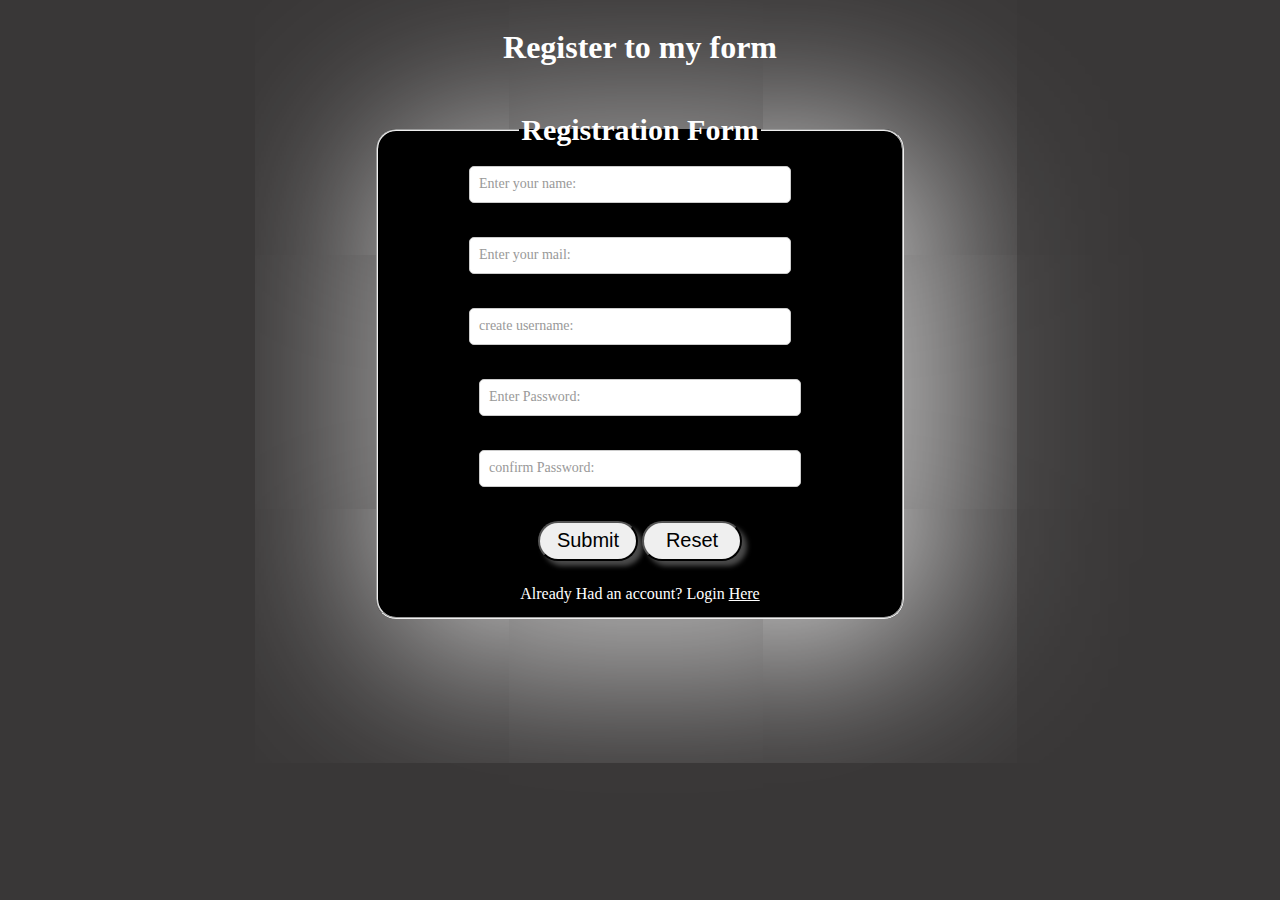
<file: index.html>
<!DOCTYPE html>
<html lang="en">

    <head>
        <meta charset="UTF-8">
        <meta name="viewport" content="width=device-width, initial-scale=1.0">
        <title>My register form</title>
            <link rel="stylesheet" href="./form.css">
            <!-- Fontawsome -->
    <link rel="stylesheet" href="https://cdnjs.cloudflare.com/ajax/libs/font-awesome/6.5.1/css/all.min.css"
    integrity="sha512-DTOQO9RWCH3ppGqcWaEA1BIZOC6xxalwEsw9c2QQeAIftl+Vegovlnee1c9QX4TctnWMn13TZye+giMm8e2LwA=="
    crossorigin="anonymous" referrerpolicy="no-referrer" />
    <!-- Favicon -->
    <link rel="shortcut icon" href="https://encrypted-tbn0.gstatic.com/images?q=tbn:ANd9GcT2icedm__W9kNbscrsqfLjvl7y-E5FUkpnK2vBedXUgv9WqHll1lM3lysMg5-OoeWgK9M&usqp=CAU" type="image/x-icon">
    <link rel="stylesheet" href="./form.css">
    </head>

    <body>
            <h1>Register to my form</h1>
                <fieldset>
                    <legend><h2>Registration Form</h2></legend>
                <form id="regForm" action="">
                    <div class="form-group" style="margin-right: 20px;">
                        <input type="text" id="na" required placeholder=" ">
                        <label for="name"><i class="fa-sharp fa-solid fa-user"></i> Enter your name:</label>
                        <p id="nameError" class="Error"></p>
                      </div><br>
                      <div class="form-group" style="margin-right: 20px;">
                        <input type="email" id="em" required placeholder=" ">
                        <label for="name"><i class="fa-solid fa-envelope"></i> Enter your mail:</label>
                        <p id="emailError" class="Error"></p>
                      </div><br>
                      <div class="form-group">
                        <input type="text" id="un" required placeholder=" " style="margin-right: 20px;">
                        <label for="uname"><i class="fa-solid fa-signature"></i> create username:</label>
                        <p id="userError" class="Error"></p>
                      </div><br>
                      <div class="form-group" >
                        <input type="password" id="pwd" required placeholder=" ">
                        <label for="password"><i class="fa-solid fa-lock"></i> Enter Password:</label><i class="fa-solid fa-eye" id="eye" style="color: white;"></i>
                        <p id="passwordError" class="Error"></p>
                      </div><br>
                      <div class="form-group">
                        <input type="password" id="cpwd" required placeholder=" ">
                        <label for="cpassword"><i class="fa-solid fa-lock"></i> confirm Password: </label><i class="fa-solid fa-eye" id="eyec" style="color: white;"></i>
                        <p id="cpasswordError" class="Error"></p>
                      </div><br>
                      <div>
                        <button type="submit" class="btn">Submit</button> <button type="reset" class="btn">Reset</button>
                      </div>
                      <p class="login">Already Had an  account? Login <a href="./login.html" >Here</a></p>
                </form>
                </fieldset>
            <div id="login">

            </div>
        <script src="./form.js"></script>
    </body>

</html>
</file>
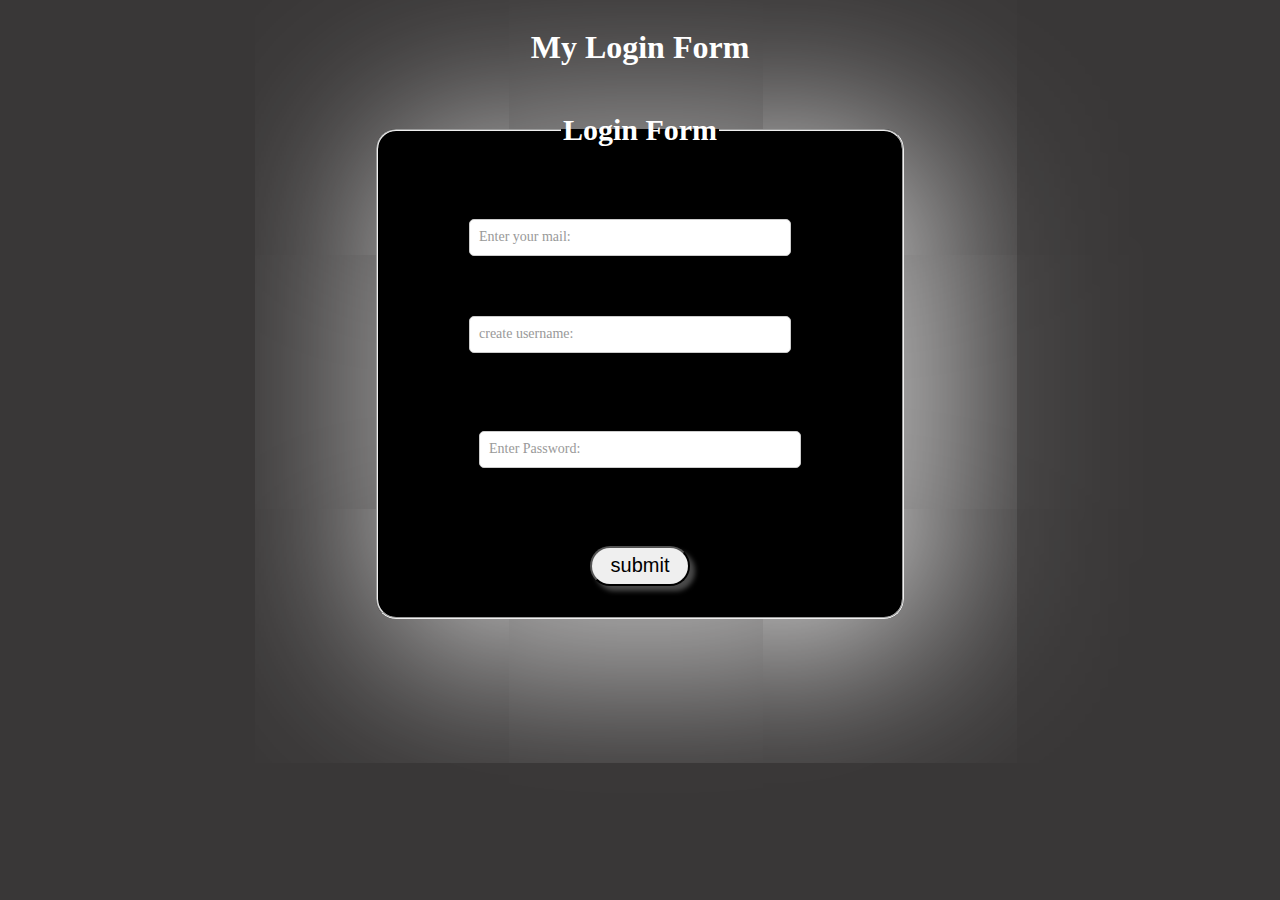
<file: login.html>
<!DOCTYPE html>
<html lang="en">
<head>
    <meta charset="UTF-8">
    <meta name="viewport" content="width=device-width, initial-scale=1.0">
    <title>My login form</title>
    <link rel="shortcut icon" href="https://encrypted-tbn0.gstatic.com/images?q=tbn:ANd9GcT2icedm__W9kNbscrsqfLjvl7y-E5FUkpnK2vBedXUgv9WqHll1lM3lysMg5-OoeWgK9M&usqp=CAU" type="image/x-icon">
    <link rel="stylesheet" href="https://cdnjs.cloudflare.com/ajax/libs/font-awesome/6.5.1/css/all.min.css"
    integrity="sha512-DTOQO9RWCH3ppGqcWaEA1BIZOC6xxalwEsw9c2QQeAIftl+Vegovlnee1c9QX4TctnWMn13TZye+giMm8e2LwA=="
    crossorigin="anonymous" referrerpolicy="no-referrer" />
    <link rel="stylesheet" href="./login.css">
    <style>
        #dashboard{
            display: none;
        }
    </style>
</head>
<body>
    <h1>My Login Form</h1>
    <fieldset>
        <legend> <h2>Login Form</h2></legend>
    <form action="" id="login">
        <div class="form-group" style="margin-top: 20px; margin-right: 20px;">
            <input type="email" id="lem" required placeholder=" ">
            <label for="name"><i class="fa-solid fa-envelope"></i> Enter your mail:</label>
            
          </div>
          <div class="form-group" style="margin-top: 30px; margin-right: 20px;">
            <input type="text" id="lun" required placeholder=" ">
            <label for="uname"><i class="fa-solid fa-signature"></i> create username:</label>
            
          </div><br>
          <div class="form-group">
            <input type="password" id="lpwd" required placeholder=" ">
            <label for="password"><i class="fa-solid fa-lock"></i> Enter Password:</label>
            <i class="fa-solid fa-eye" id="eye" style="color: white;"></i>
            
          </div><br>
        <button>submit</button>
    </form>
    </fieldset>
    <div id="dashboard">
        kshkjxbcmx
    </div>
    <script src="./login.js"></script>
</body>
</html>
</file>
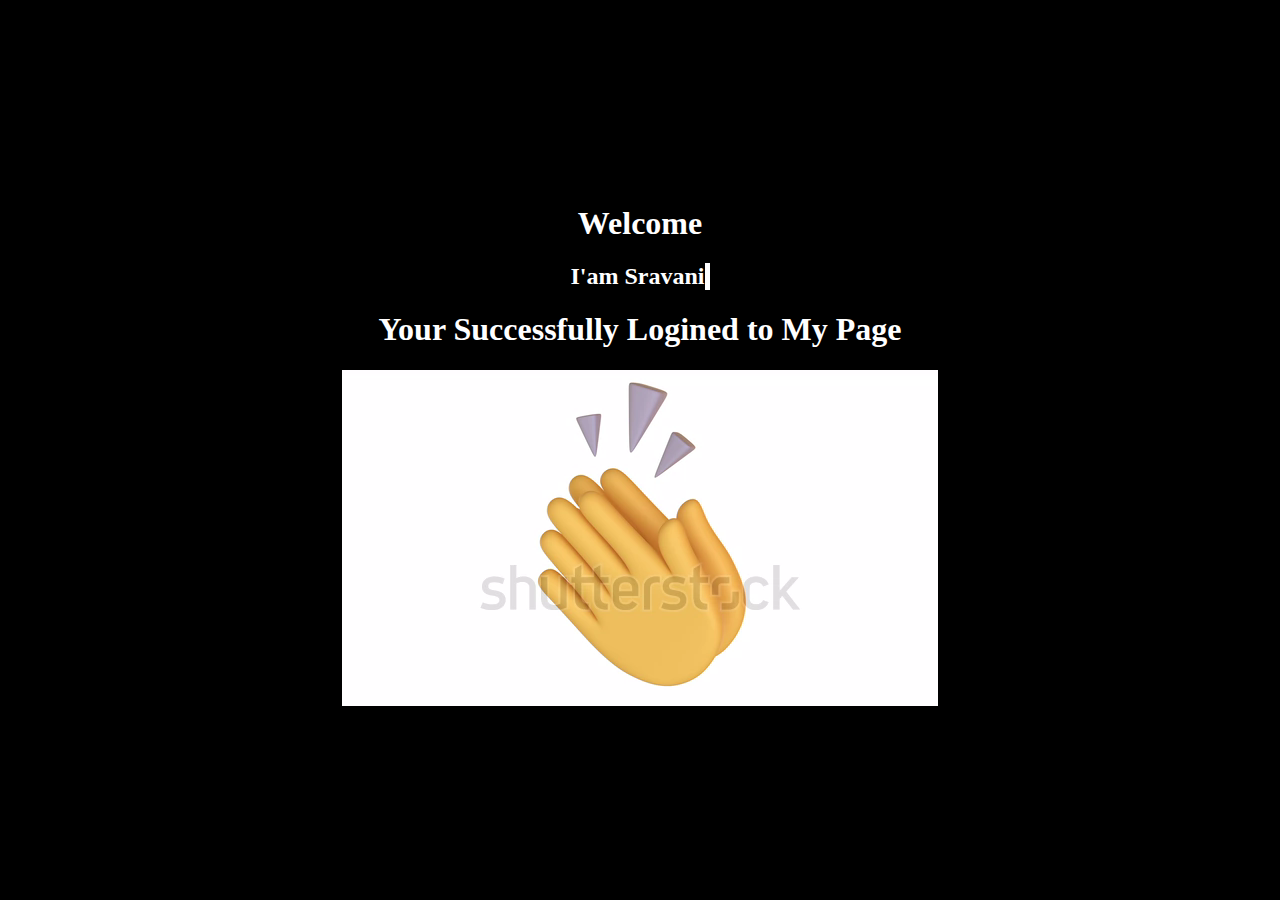
<file: form/message.html>
<!DOCTYPE html>
<html lang="en">
<head>
    <meta charset="UTF-8">
    <meta name="viewport" content="width=device-width, initial-scale=1.0">
    <title>Form Submitted</title>
    <link rel="stylesheet" href="./messsage.css">
    <link rel="shortcut icon" href="https://freepngimg.com/download/gmail/58605-google-angle-symbol-apps-drive-forms-green.png" type="image/x-icon">
</head>
<body>
    <h1>Welcome</h1>
    <h2>I'am Sravani</h2>
    <h1>Your Successfully Logined to My Page</h1>
    <video src="./clappingvideo.webm" autoplay loop></video>
    <audio src="./Clapping Sound Effects (1).mp3" autoplay></audio>
</body>
</html>
</file>
<file: form.css>
body
{
    box-sizing: border-box;
    display: flex;
    flex-direction: column;
    align-items: center;
    background-color: rgb(57, 55, 55);
    color: white;
}
fieldset
{
    border-radius: 20px;
    background-color: black;
    box-shadow: 20px 20px 200px rgb(255, 255, 255);
}
legend
{
    text-align: center;
    font-size: 20px;
}
form
{
    height: 430px;
    width: 500px;
    display: flex;
    flex-direction: column;
    justify-content: center;
    align-items: center;
    gap: 8px;
}
.form-group {
    position: relative;
  }

  /* Styling for the input field */
  input {
    padding: 10px;
    border: 1px solid #ccc;
    border-radius: 5px;
    width: 300px;
  }

  /* Styling for the floating label */
  label {
    position: absolute;
    top: 10px;
    left: 10px;
    font-size: 14px;
    color: #999;
    pointer-events: none;
    transition: 0.2s ease-out;
  }

  /* Styling for the floating label when the input is focused */
  input:focus + label,
  input:not(:placeholder-shown) + label {
    top: -20px;
    left: 10px;
    font-size: 12px;
    color: #ffffff;
  }
  .login a
  {
    color: white;
  }
  .login a:hover
  {
    color: red;
  }
  button
  {
    height: 40px;
    width: 100px;
    border-radius: 20px;
    font-size: 20px;
    box-shadow: 5px 5px 5px rgb(74, 74, 74);
  }
  button:active
  {
    box-shadow: none;
  }
  .Error
{
    display: none;
    color: red;
    font-size: 12px;
}
</file>
<file: login.css>
body
{
    box-sizing: border-box;
    display: flex;
    flex-direction: column;
    justify-content: center;
    align-items: center;
    background-color: rgb(57, 55, 55);
    color: white;
}
fieldset
{
    border-radius: 20px;
    background-color: black;
    box-shadow: 20px 20px 200px rgb(255, 255, 255);
}
legend
{
    text-align: center;
    font-size: 20px;
}
form
{
    height: 430px;
    width: 500px;
    display: flex;
    flex-direction: column;
    justify-content: center;
    align-items: center;
    gap: 30px;
}
.form-group {
    position: relative;
  }

  /* Styling for the input field */
  input {
    padding: 10px;
    border: 1px solid #ccc;
    border-radius: 5px;
    width: 300px;
  }

  /* Styling for the floating label */
  label {
    position: absolute;
    top: 10px;
    left: 10px;
    font-size: 14px;
    color: #999;
    pointer-events: none;
    transition: 0.2s ease-out;
  }

  /* Styling for the floating label when the input is focused */
  input:focus + label,
  input:not(:placeholder-shown) + label {
    top: -20px;
    left: 10px;
    font-size: 12px;
    color: #ffffff;
  }
  button
  {
    height: 40px;
    width: 100px;
    border-radius: 20px;
    font-size: 20px;
    box-shadow: 5px 5px 5px rgb(74, 74, 74);
  }
  button:active
  {
    box-shadow: none;
  }
</file>
<file: form/messsage.css>
body
{
    box-sizing: border-box;
    display: flex;
    flex-direction: column;
    justify-content: center;
    align-items: center;
    background-color: black;
    color: white;
    background-repeat: no-repeat;
    height: 97vh;
}
h2
{
    overflow: hidden; /*Ensures the content is not revealed until the animation */
  border-right: 5px solid white; /* The typwriter cursor */
  white-space: nowrap;/* Keeps the content on a single line */
  margin: 0 auto;
  animation: typing 5s steps(30,end), blink-caret 0.5s step-end infinite;
}
@keyframes typing {
    from{width: 0%;}
    to{width: 10%;}
}
@keyframes blink-caret {
    from,
    to{
      border-color: transparent;
    }
    50% {
      border-color: white;
    }
  }
</file>
